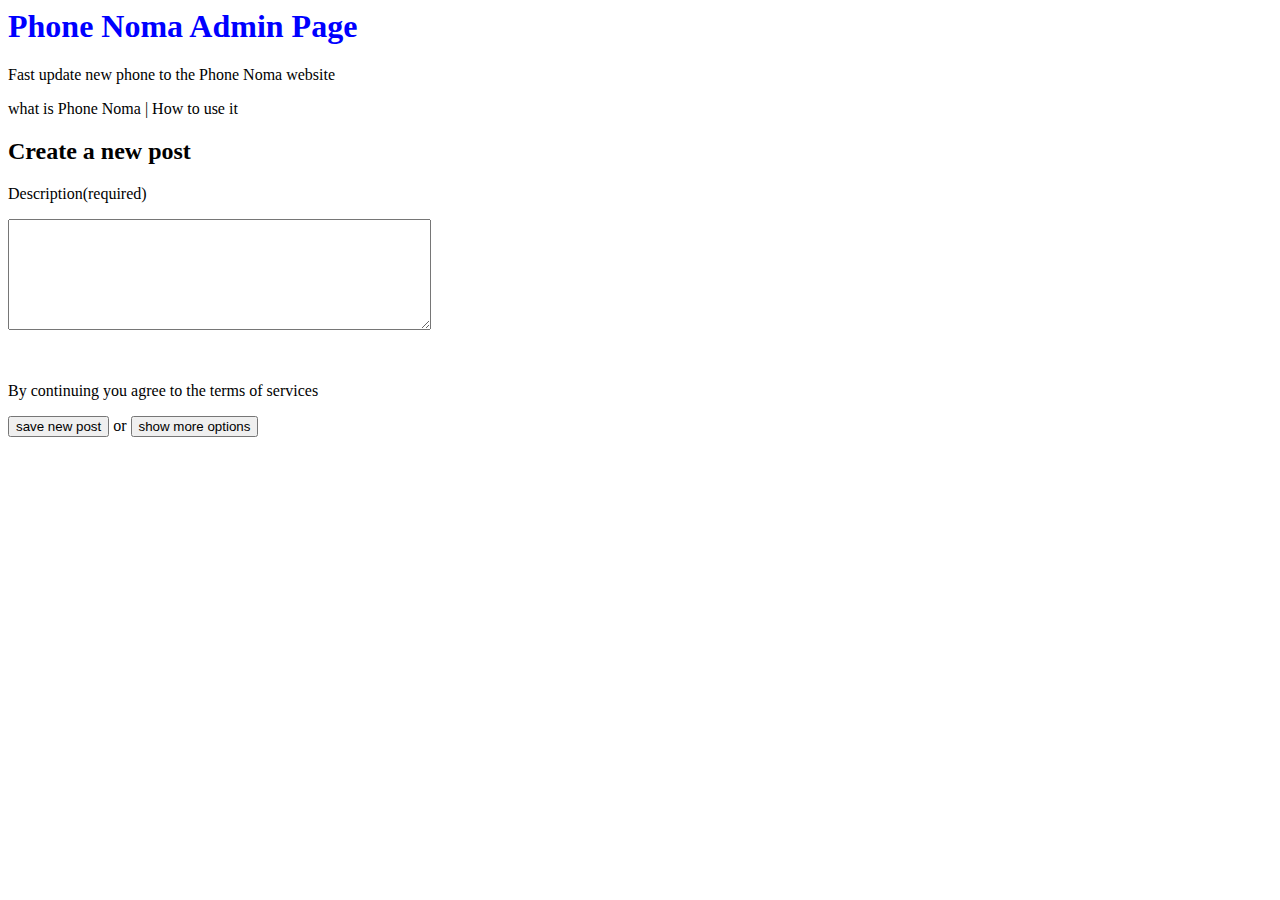
<file: index.html>
<html>

<head>
    <title>

    </title>
</head>
<link rel="stylesheet" href="./index.css">

<body>
    <div class="maindiv">
        <div>
            <h1>
                Phone Noma Admin Page
            </h1>
            <p>
                Fast update new phone to the Phone Noma website
            </p>

        </div>
        <div>
            <p>
                <span class="purple">what is Phone Noma </span>| <span class="blue">How to use it </span>
            </p>
        </div>
        <div>
            <h2>
                Create a new post
            </h2>
        </div>
        <div class="thirddiv">
            <p>
                Description(required)
            </p>

            <textarea rows="7" cols="50" name="comment" form="usrform">
               </textarea>

        </div>
        <br>
        <br>

        <div>
            <p>
                By continuing you agree to the <span class="terms">terms of services</span>
            </p>
            <button>save new post</button>
            or
            <button>show more options</button>
        </div>



    </div>
    

</body>

</html>
</file>
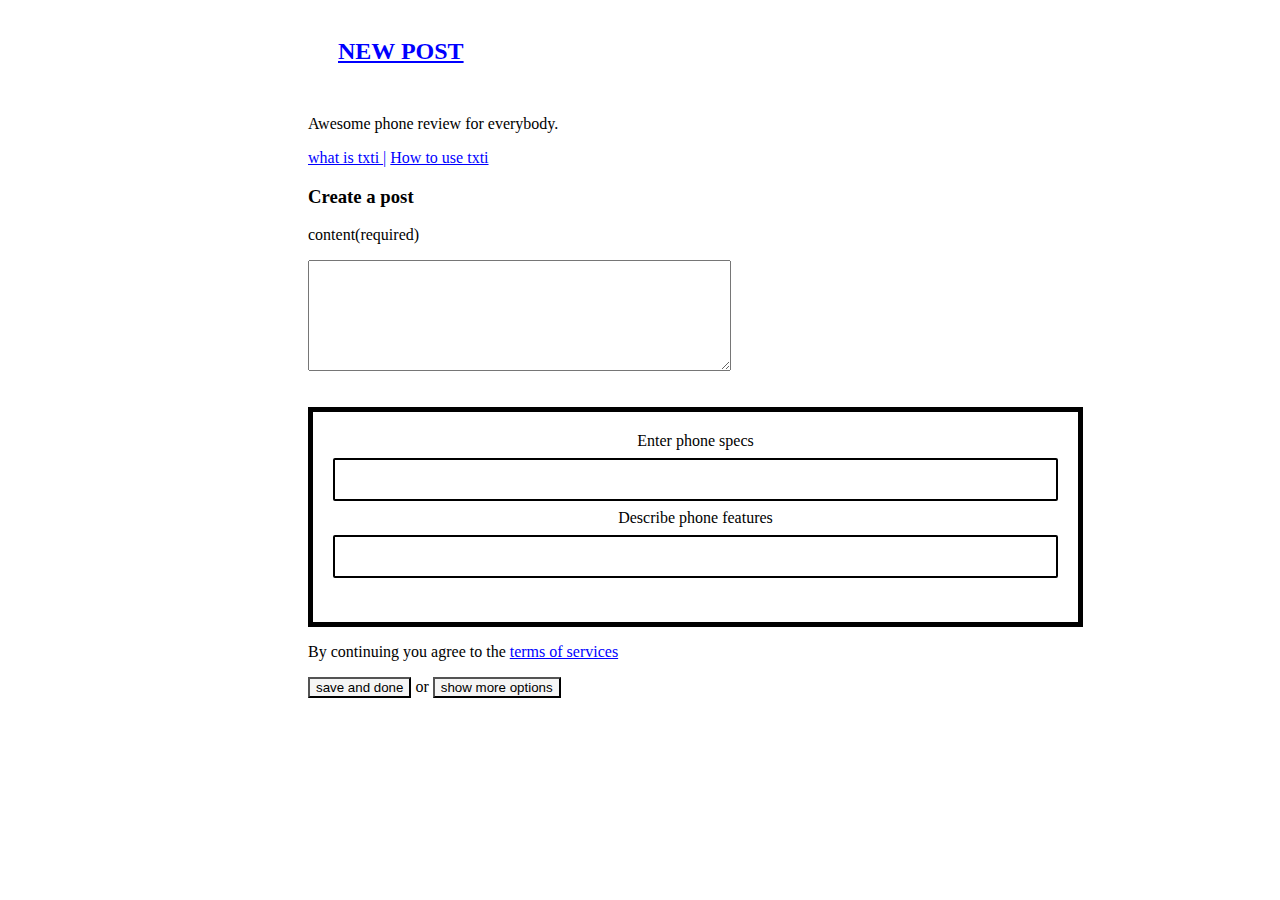
<file: page2.html>
<html>

<head>
    <title>

    </title>
</head>
<link rel="stylesheet" href="./page.style.css">

<body>
    <div class="maindiv">
        <div>
            <h2>
                NEW POST
            </h2>
            <p>
                Awesome phone review for everybody.
            </p>

        </div>
        <div class="seconddiv">
            <p>
                <span class="one">what is txti </span> | <span class="one"> How to use txti</span>
            </p>
            <h3>
                Create a post
            </h3>
        </div>
        <div class="thirddiv">
            <p>
                content(required)
            </p>

            <textarea rows="7" cols="50" name="comment" form="usrform">
               </textarea>

        </div>
        <br>
        <br>
        <div >
            <div class="forms">
               
                <form >
                    <label for="enter">Enter phone specs</label>
                    <input type="text" id="enter" name="enter">
                    <label for="features">Describe phone features</label>
                    <input type="text" id="features" name="features">
                  </form>
                  
            </div>
        
            
            

        </div>
        <div>
            <p>
                By continuing you agree to the <span class="terms">terms of services</span>
            </p>
            <button>save and done</button>
            or
            <button>show more options</button>
        </div>
       




    </div>



</body>

</html>
</file>
<file: index.css>
h1{color: blue;}
</file>
<file: page.style.css>
.maindiv{padding-left: 300px;}
h2{color:blue;
    text-decoration: underline;

padding:30px;
padding-left:30px;}
.seconddiv p{color: blue;}
.one{text-decoration: underline;}
.terms{color: blue;
text-decoration: underline;}
button{background-color: whitesmoke;}
input[type=text] {
    width: 100%;
    padding: 12px 20px;
    margin: 8px 0;
    box-sizing: border-box;
    border: 2px solid black;
    border-radius: 2px;
  }
  .forms{ position: relative;
    text-align: center;
    border-style: solid;
    border-width: 5px;
    display: inline-block;
padding: 20px;}
</file>
